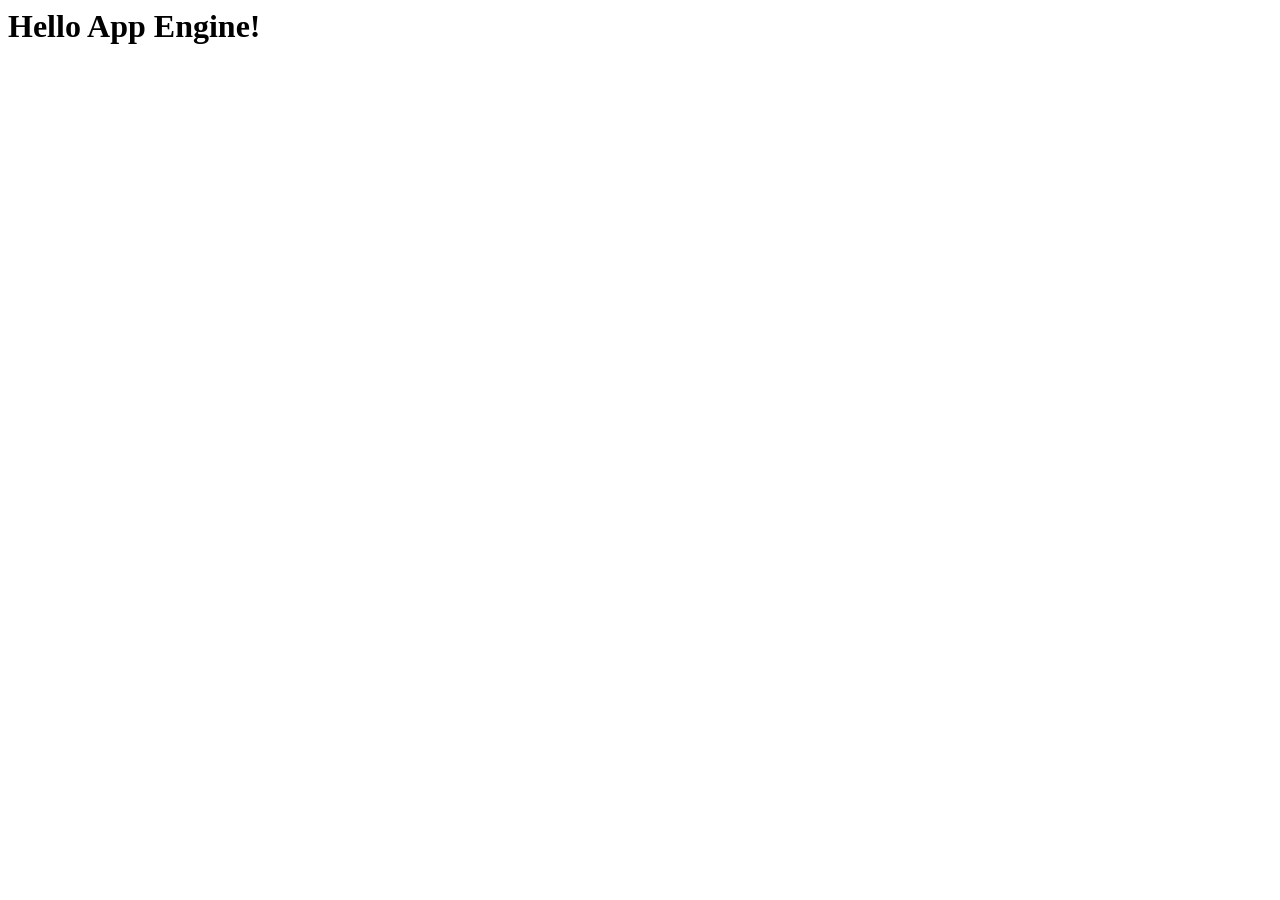
<file: NearbyFriends/google app engine server/war/index.html>
<!DOCTYPE HTML PUBLIC "-//W3C//DTD HTML 4.01 Transitional//EN">
<!-- The HTML 4.01 Transitional DOCTYPE declaration-->
<!-- above set at the top of the file will set     -->
<!-- the browser's rendering engine into           -->
<!-- "Quirks Mode". Replacing this declaration     -->
<!-- with a "Standards Mode" doctype is supported, -->
<!-- but may lead to some differences in layout.   -->

<html>

	<head>
		<meta http-equiv="content-type" content="text/html; charset=UTF-8">
		<title>Hello App Engine</title>
	</head>

	<body>
		<h1>Hello App Engine!</h1>
	</body>

</html>
</file>
